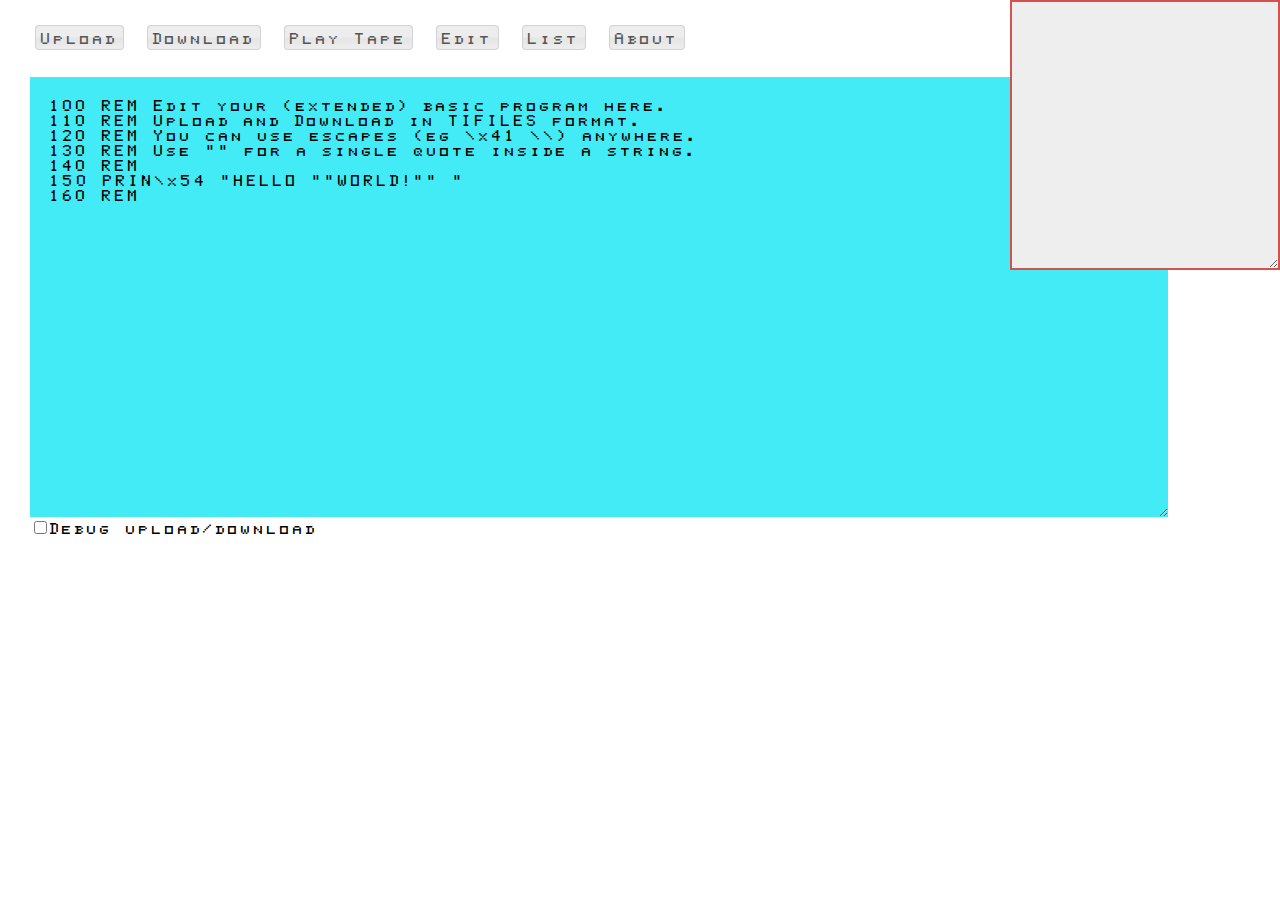
<file: index.html>
<!DOCTYPE html>
<!--
// Copyright Fredrik Ohrstrom 2012,2013,2014 oehrstroem@gmail.com
// Licensed to you under the GNU Affero GPLv3
// http://www.gnu.org/licenses/agpl-3.0.html
-->
<html>
<head>

<meta http-equiv="content-type" content="text/html;charset=utf-8"/>
<title>TI994a BASIC EDITOR</title>
<link type="text/css" href="style.css" rel="stylesheet"/>
<link type="text/css" href="css/smoothness/jquery-ui-1.7.2.custom.css" rel="stylesheet" />
<script type="text/javascript" src="js/jquery-1.3.2.min.js"></script>
<script type="text/javascript" src="js/jquery-ui-1.7.2.custom.min.js"></script>
<script type="text/javascript" src="js/ajaxupload.js"></script>
<script type="text/javascript" src="riffwave.js"></script>
<script type="text/javascript" src="code.js"></script>
</head>

<!--
The TI colors...
#000000 Black
#21c842 Green
#5edc78 Light green
#5455ed Dark blue
#7d76fc Blue
#d4524d Dark red
#42ebf5 Cyan
#fc5554 Red
#ff7978 Light red
#d4c154 Dark yellow
#e6ce80 Yellow
#21b03b Dark green
#c95bba Magenta
#cccccc Gray
#ffffff White
-->

<body>

<div>
<div class="button ui-state-default ui-corner-all" id="upload">Upload</div>
<div class="button ui-state-default ui-corner-all" id="download">Download</div>
<div class="button ui-state-default ui-corner-all" id="tape">Play Tape</div>
<div class="button ui-state-default ui-corner-all" id="edit">Edit</div>
<div class="button ui-state-default ui-corner-all" id="list">List</div>
<div class="button ui-state-default ui-corner-all" id="about">About</div>
<p>

<!-- This is the editor. -->
<div id="editordiv">
<form target="DownloadDummy" id="editor" name="editor" method="post" action="cmd_download.php" enctype="multipart/form-data">
<input type="hidden" name="vod" id="vod" value="">
<textarea name="character" id="character"></textarea>
<textarea name="programtext" id="programtext" width="80" height="25">
100 REM Edit your (extended) basic program here.
110 REM Upload and Download in TIFILES format.
120 REM You can use escapes (eg \x41 \\) anywhere.
130 REM Use "" for a single quote inside a string.
140 REM
150 PRIN\x54 "HELLO ""WORLD!"" "
160 REM
</textarea>
<br>
<input type="checkbox" id="debug" name="debug" value="true">Debug upload/download
</form>
</div>

<!-- This is the read only listing of the basic program. -->
<pre id="listing">
</pre>

<!-- The download dummy is used to trigger downloads without popups. -->
<iframe id="DownloadDummy" name="DownloadDummy">
</iframe>

<!-- This is the about window. -->
<div id="abouttext" class="ui-state-default ui-corner-all">
Copyright Fredrik Ohrstrom 2012-2014 oehrstroem@gmail.com<br>
Licensed to you under the GNU Affero GPLv3<br>
http://www.gnu.org/licenses/agpl-3.0.html<br>
Download source code here: <a href="ti994a_basic.tgz">ti994a_basic.tgz</a><br>
Available on Github: <a href="https://github.com/weetmuts/ti994a_basic">https://github.com/weetmuts/ti994a_basic</a>
<p>
Thanks to Howard Kistler for the TI99 font!<br>
<a href="http://www.dreamcodex.com/fonts.php">http://www.dreamcodex.com/fonts.php</a>!
</div>
</body>
</html>
</file>
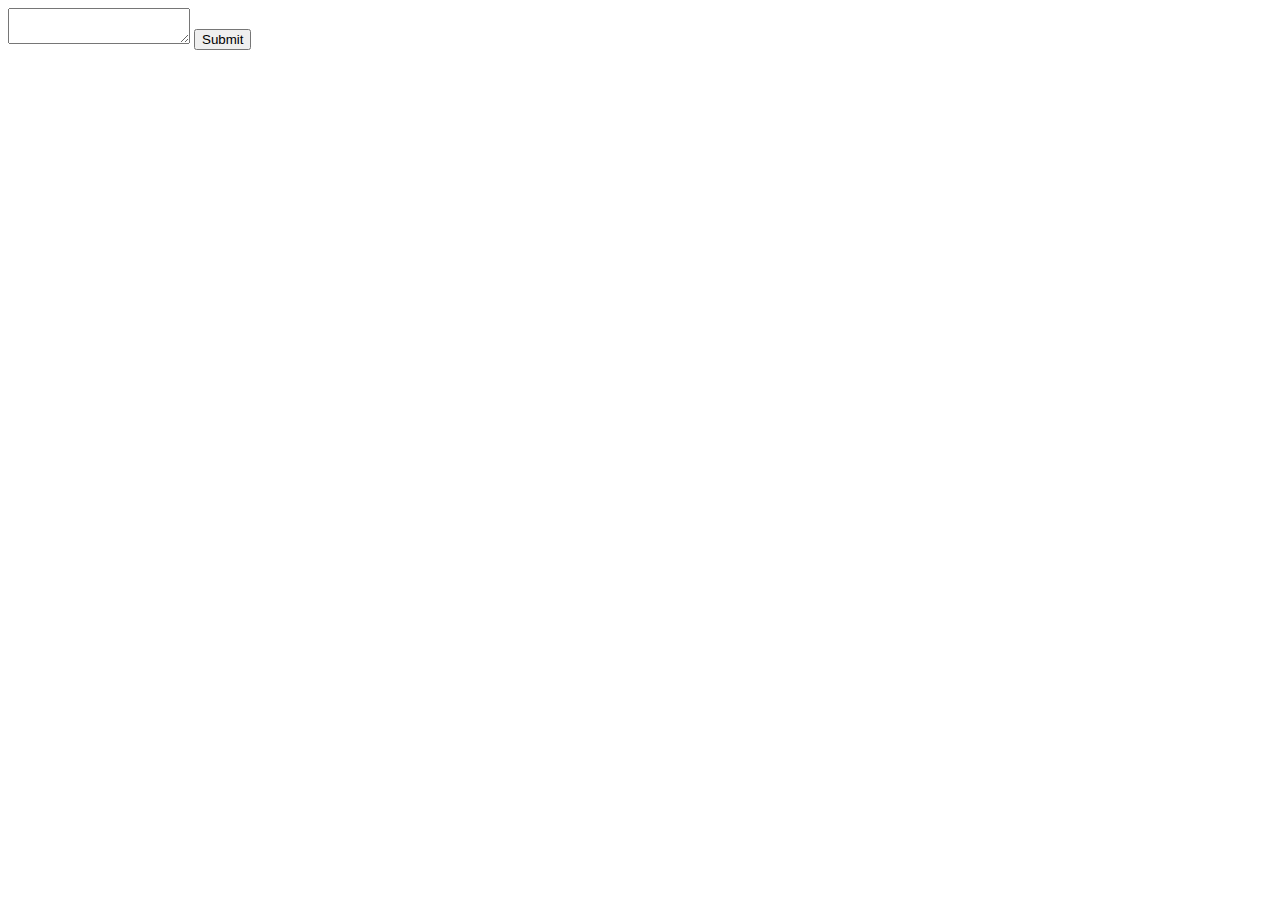
<file: example.html>
<!DOCTYPE html>
<html>
<head>
<meta http-equiv="content-type" content="text/html;charset=utf-8"/>
</head>
<body>
<form action="http://nivelleringslikaren.eu/ti994a_basic/cmd_insert.php" method="post">
<textarea name="source">
</textarea>
<input type="submit">
</form>
</body>
</html>
</file>
<file: style.css>
@font-face {
    font-family: TI99Basic;
    src: url('TI99Basic.ttf');
}

body { font-family: TI99Basic; font-size: 32px; padding: 30px 30px 30px 30px; margin: 0px 0px 0px 0px; }

.button { width: 200px; height: 20px; display: inline; padding: 5px; margin: 5px; cursor: pointer; cursor: hand; } 

textarea { font-family: TI99Basic; 
	   font-size: 32px; 
	   background: #42ebf5; 
	   width: 90%;
           height: 400px;
           border: 0px;
           padding: 20px 20px 20px 20px;
           margin: 0px 0px 0px 0px;
}

#character {
           position:fixed;
           right:0px;
	   top:0px;
           font-family: TI99Basic; 
	   font-size: 32px; 
	   background: #eeeeee;
	   width: 256px;
           height: 256px;
           border: 2px solid #d4524d;
           padding: 5px 5px 5px 5px;
           margin: 0px;
}

pre { font-family: courier;
      font-size: 16px; 
      width: 90%;
      border: 0px;
      padding: 0px;
      margin: 0px;
      display: none;
}

.hex { 
}

#DownloadDummy { display: none; }

#abouttext { 
   width: 90%;
   border: 3px solid #000000;
   padding: 50px;
   margin: 0px;
   align: center;
   display: none;
   background: #21c842;
}

a {
   color: #d4524d;
}
</file>
